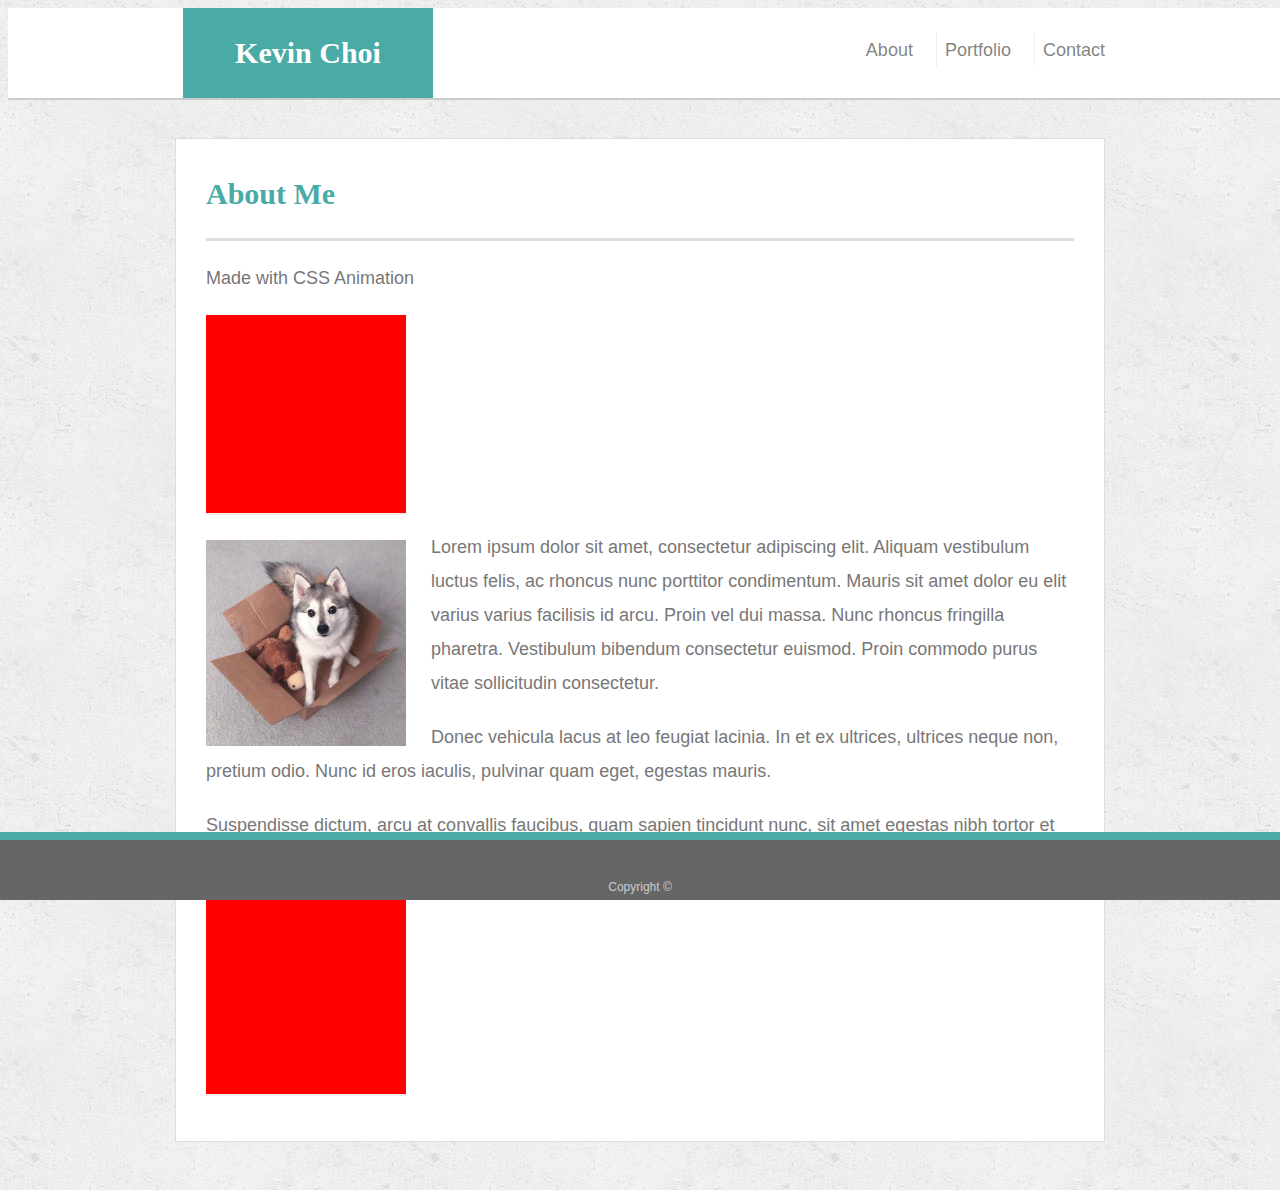
<file: index.html>
<!DOCTYPE html>
<html lang="en-us">

<head>
	<meta charset="UTF-8">
	<title>About | Kevin Choi</title>
	<link rel="stylesheet" href="https://stackpath.bootstrapcdn.com/bootstrap/4.3.1/css/bootstrap.min.css" integrity="sha384-ggOyR0iXCbMQv3Xipma34MD+dH/1fQ784/j6cY/iJTQUOhcWr7x9JvoRxT2MZw1T" crossorigin="anonymous">
	<link rel="stylesheet" type="text/css" href="assets/css/style.css">
</head>

<body>

	<!-- Starting the header -->
	<header id="masthead">
		<div class="container">
			<!-- This is the Navbar -->
	
			<!-- This is the new Navbar -->
			<!-- Green box -->
			<a id="logo" href="index.html">Kevin Choi</a>
	
			<!-- This is the actual nav (about, portfolio, contact) -->
			<nav class="navbar-expand-lg navbar-light bg-white">
				<button class="navbar-toggler" type="button" data-toggle="collapse" data-target="#navbarNavAltMarkup"
					aria-controls="navbarNavAltMarkup" aria-expanded="false" aria-label="Toggle navigation">
					<span class="navbar-toggler-icon"></span>
				</button>
				<div class="collapse navbar-collapse" id="navbarNavAltMarkup">
					<div class="navbar-nav">
						<a class="nav-item nav-link" href="index.html">About</a>
						<a class="nav-item nav-link" href="portfolio.html">Portfolio</a>
						<a class="nav-item nav-link" href="contact.html">Contact</a>
					</div>
				</div>
			</nav>
		</div>
	
		<!-- Old Navbar below -->
		<!-- 		<div class="container">
				<a href="index.html" id="logo">Kevin Choi</a>
				<nav>
					<a href="index.html">About</a>
					<a href="portfolio.html">Portfolio</a>
					<a href="contact.html">Contact</a>
				</nav>
			</div> -->
		<!-- Ending the header -->
	</header>

	<!-- Starting the about me page -->
	<!-- This is the Bootstrap code -->
	<div class="container" id="main-container">
		<div class="row">
			<div class="col">
				<section class="main-section">
					<h1>About Me</h1>
					<p>Made with CSS Animation</p>
					<h2></h2>
					<img src="assets/images/polo.jpg" class="auth-image" alt="POLO My Dog">
	
					<p>Lorem ipsum dolor sit amet, consectetur adipiscing elit. Aliquam vestibulum luctus felis, ac rhoncus
						nunc porttitor condimentum. Mauris sit amet dolor eu elit varius varius facilisis id arcu. Proin vel
						dui massa. Nunc rhoncus fringilla pharetra. Vestibulum bibendum consectetur euismod. Proin commodo
						purus vitae sollicitudin consectetur.</p>
	
					<p>Donec vehicula lacus at leo feugiat lacinia. In et ex ultrices, ultrices neque non, pretium odio.
						Nunc id eros iaculis, pulvinar quam eget, egestas mauris.</p>
	
					<p>Suspendisse dictum, arcu at convallis faucibus, quam sapien tincidunt nunc, sit amet egestas nibh
						tortor et mi. Orci varius natoque penatibus et magnis dis parturient montes, nascetur ridiculus mus.
					</p>

					<h2></h2>
				</section>
			</div>
		</div>
	</div>
	
	<!-- This is the old source code -->
	<!-- 	<div id="main-container" class="container">
			<section class="main-section">
				<h1>About Me</h1>
	
				<img src="assets/images/cat.jpg" class="auth-image" alt="Your Name">
	
				<p>Lorem ipsum dolor sit amet, consectetur adipiscing elit. Aliquam vestibulum luctus felis, ac rhoncus nunc porttitor condimentum. Mauris sit amet dolor eu elit varius varius facilisis id arcu. Proin vel dui massa. Nunc rhoncus fringilla pharetra. Vestibulum bibendum consectetur euismod. Proin commodo purus vitae sollicitudin consectetur.</p>
	
				<p>Donec vehicula lacus at leo feugiat lacinia. In et ex ultrices, ultrices neque non, pretium odio. Nunc id eros iaculis, pulvinar quam eget, egestas mauris.</p>
	
				<p>Suspendisse dictum, arcu at convallis faucibus, quam sapien tincidunt nunc, sit amet egestas nibh tortor et mi. Orci varius natoque penatibus et magnis dis parturient montes, nascetur ridiculus mus.</p>
			</section>
		</div> -->

	<!-- Starting the footer -->
	<!-- Starting the bootstrap footer -->
	<div class="footer sticky-bottom fixed-bottom">
		<blockquote class="blockquote m-0">
			<footer class="footer">Copyright &copy;</footer>
		</blockquote>
	</div>

	<!-- <footer class="navbar fixed-bottom navbar-dark bg-dark" style="width: auto;">
		<div class="row">
			<div class="col-3">
				<div class="border bg-light">""</div>
			</div>
			<div class="col-6">
				<div class="border bg-dark"><a class="navbar-brand text-center" href="#">Copyright &copy;</a></div>
			</div>
			<div class="col-3">
				<div class="border bg-light">""</div>
			</div>
		</div>
	</footer> -->
	
	<!-- This is the old footer -->
	<!-- 	<footer>
				<div class="container">
				Copyright &copy; 
				</div>
			</footer> -->
	
	<!-- This is the Bootstrap Javascript source -->
	<script src="https://code.jquery.com/jquery-3.3.1.slim.min.js"
		integrity="sha384-q8i/X+965DzO0rT7abK41JStQIAqVgRVzpbzo5smXKp4YfRvH+8abtTE1Pi6jizo"
		crossorigin="anonymous"></script>
	<script src="https://cdnjs.cloudflare.com/ajax/libs/popper.js/1.14.7/umd/popper.min.js"
		integrity="sha384-UO2eT0CpHqdSJQ6hJty5KVphtPhzWj9WO1clHTMGa3JDZwrnQq4sF86dIHNDz0W1"
		crossorigin="anonymous"></script>
	<script src="https://stackpath.bootstrapcdn.com/bootstrap/4.3.1/js/bootstrap.min.js"
		integrity="sha384-JjSmVgyd0p3pXB1rRibZUAYoIIy6OrQ6VrjIEaFf/nJGzIxFDsf4x0xIM+B07jRM"
		crossorigin="anonymous"></script>
</body>

</html>
</file>
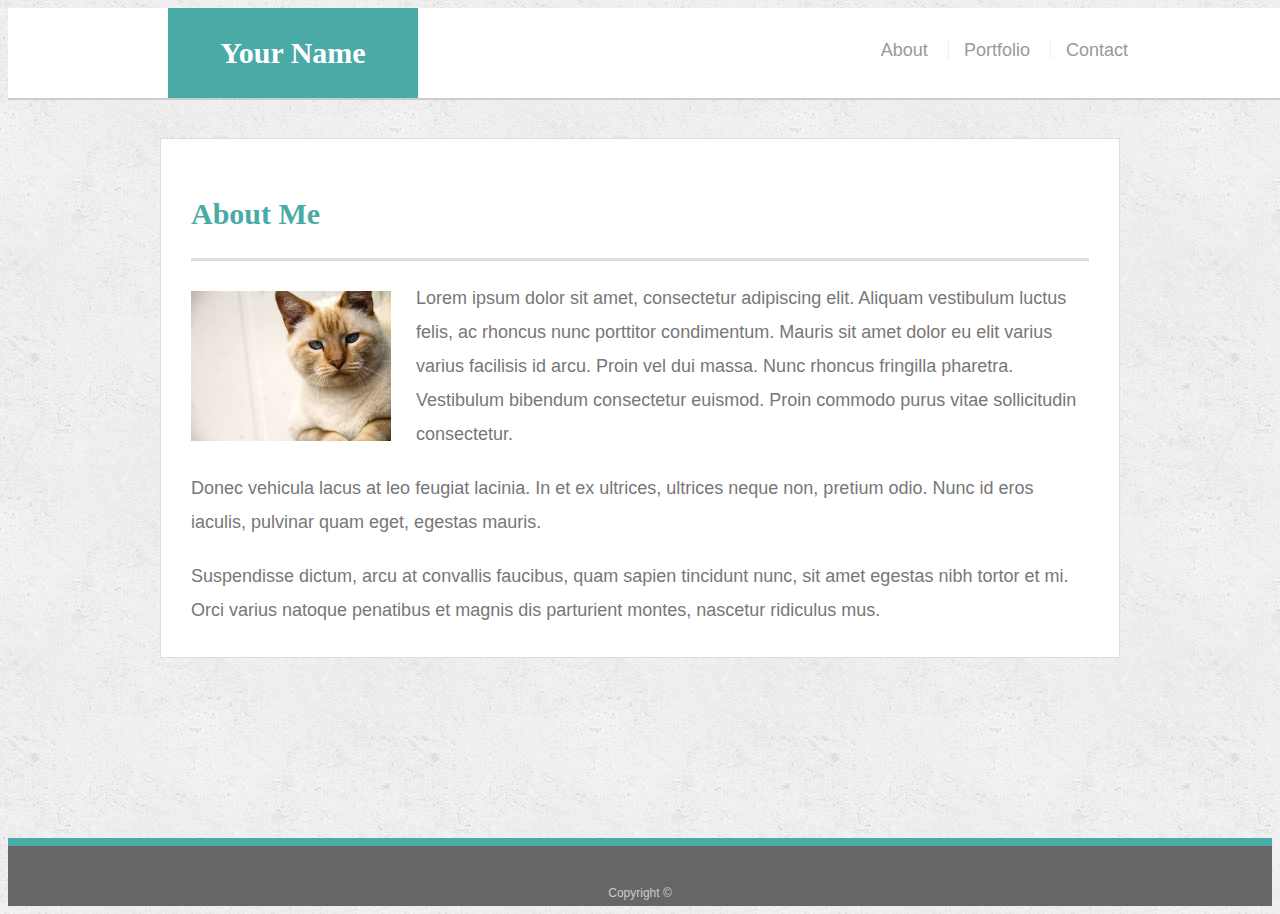
<file: starter/index.html>
<!doctype html>
<html lang="en-us">

<head>
  <meta charset="UTF-8">
  <title>About | Your Name</title>
  <link rel="stylesheet" type="text/css" href="assets/css/style.css">
</head>

<body>

  <header id="masthead">
    <div class="container">
      <a href="index.html" id="logo">Your Name</a>
      <nav>
        <a href="index.html">About</a>
        <a href="portfolio.html">Portfolio</a>
        <a href="contact.html">Contact</a>
      </nav>
    </div>
  </header>

  <div id="main-container" class="container">
    <section class="main-section">
      <h1>About Me</h1>

      <img src="assets/images/cat.jpg" class="auth-image" alt="Your Name">

      <p>Lorem ipsum dolor sit amet, consectetur adipiscing elit. Aliquam vestibulum luctus felis, ac rhoncus nunc porttitor condimentum. Mauris sit amet dolor eu elit varius varius facilisis id arcu. Proin vel dui massa. Nunc rhoncus fringilla pharetra. Vestibulum bibendum consectetur euismod. Proin commodo purus vitae sollicitudin consectetur.</p>

      <p>Donec vehicula lacus at leo feugiat lacinia. In et ex ultrices, ultrices neque non, pretium odio. Nunc id eros iaculis, pulvinar quam eget, egestas mauris.</p>

      <p>Suspendisse dictum, arcu at convallis faucibus, quam sapien tincidunt nunc, sit amet egestas nibh tortor et mi. Orci varius natoque penatibus et magnis dis parturient montes, nascetur ridiculus mus.</p>

    </section>

  </div>

  <footer>
    <div class="container">
      Copyright &copy; 
    </div>
  </footer>
</body>

</html>
</file>
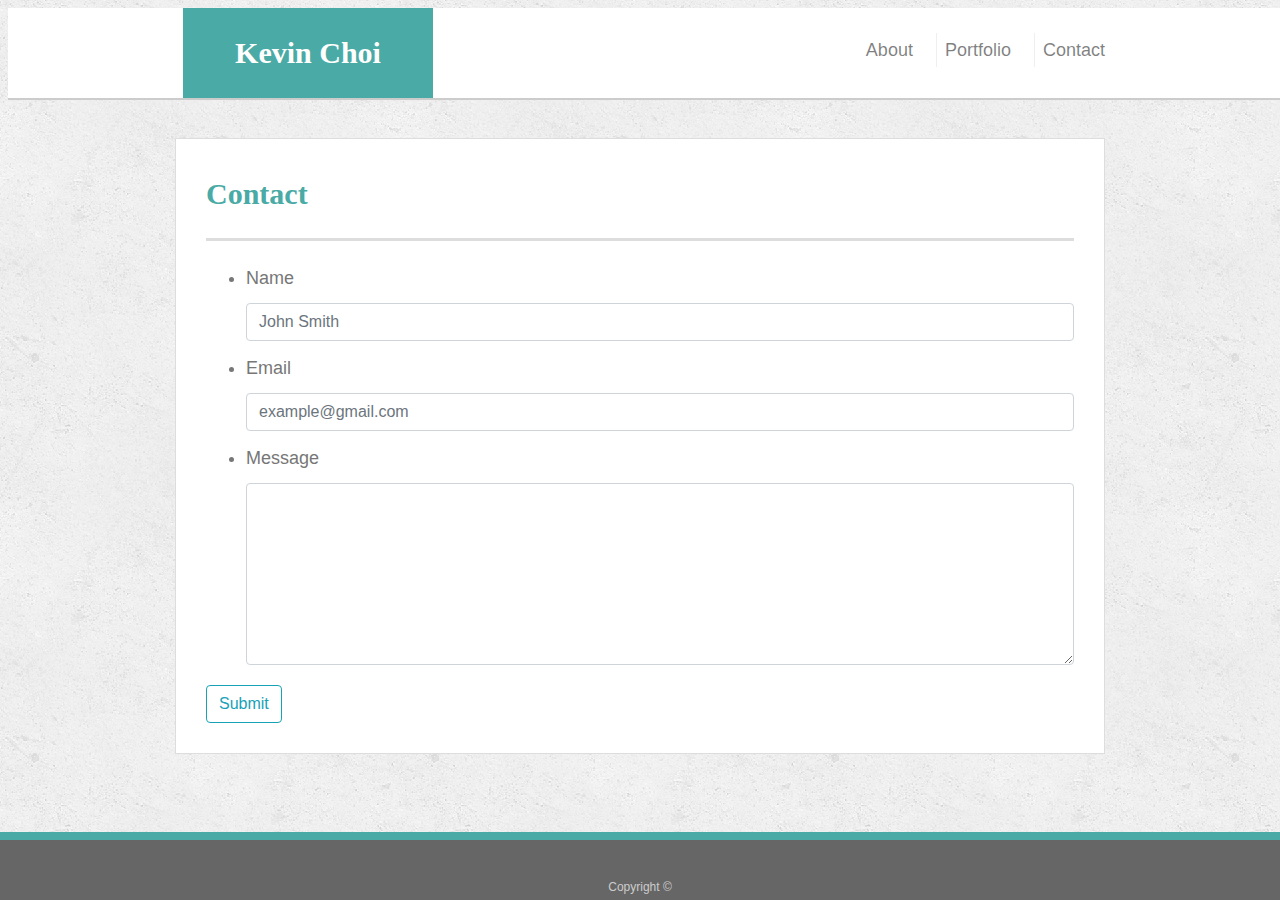
<file: contact.html>
<!DOCTYPE html>
<html lang="en-us">

<head>
    <meta charset="UTF-8">
    <title>Contact | Kevin Choi</title>
    <link rel="stylesheet" href="https://stackpath.bootstrapcdn.com/bootstrap/4.3.1/css/bootstrap.min.css" integrity="sha384-ggOyR0iXCbMQv3Xipma34MD+dH/1fQ784/j6cY/iJTQUOhcWr7x9JvoRxT2MZw1T" crossorigin="anonymous">
    <link rel="stylesheet" type="text/css" href="assets/css/style.css">
</head>

<body>

    <!-- Starting the header -->
    <header id="masthead">
        <div class="container">
            <!-- This is the Navbar -->
    
            <!-- This is the new Navbar -->
            <!-- Green box -->
            <a id="logo" href="index.html">Kevin Choi</a>
    
            <!-- This is the actual nav (about, portfolio, contact) -->
            <nav class="navbar-expand-lg navbar-light bg-white">
                <button class="navbar-toggler" type="button" data-toggle="collapse" data-target="#navbarNavAltMarkup"
                    aria-controls="navbarNavAltMarkup" aria-expanded="false" aria-label="Toggle navigation">
                    <span class="navbar-toggler-icon"></span>
                </button>
                <div class="collapse navbar-collapse" id="navbarNavAltMarkup">
                    <div class="navbar-nav">
                        <a class="nav-item nav-link" href="index.html">About</a>
                        <a class="nav-item nav-link" href="portfolio.html">Portfolio</a>
                        <a class="nav-item nav-link" href="contact.html">Contact</a>
                    </div>
                </div>
            </nav>
        </div>
    
        <!-- Old Navbar below -->
        <!-- 		<div class="container">
    				<a href="index.html" id="logo">Kevin Choi</a>
    				<nav>
    					<a href="index.html">About</a>
    					<a href="portfolio.html">Portfolio</a>
    					<a href="contact.html">Contact</a>
    				</nav>
    			</div> -->
        <!-- Ending the header -->
    </header>

    <div id="main-container" class="container">
        <section class="main-section">
            <h1>Contact</h1>
            <form id="contact-form">
                <ul>
                    <li class="form-group">
                        <label for="exampleFormControlInput1">Name</label>
                        <input type="text" class="form-control" id="exampleFormControlInput1" placeholder="John Smith" required="required">
                    </li>
                    <li class="form-group">
                        <label for="exampleFormControlInput1">Email</label>
                        <input type="email" class="form-control" id="exampleFormControlInput1" placeholder="example@gmail.com" required="required">
                    </li>
                    <li class="form-group">
                        <label for="exampleFormControlTextarea1">Message</label>
                        <textarea class="form-control" id="exampleFormControlTextarea1" rows="7" required="required"></textarea>
                    </li>
                </ul>
                <button type="button" class="btn btn-outline-info">Submit</button>
            </form>
        </section>
    </div>

    <!-- <div id="main-container" class="container">
        <section class="main-section">
            <h1>Contact</h1>
            <form id="contact-form">
                <ul>
                    <li>
                        <label for="name">Name</label>
                        <input type="text" id="name" name="name" placeholder="John Smith" required="required">
                    </li>
                    <li>
                        <label for="email">Email</label>
                        <input type="email" id="email" name="email" placeholder="example@gmail.com" required="required">
                    </li>
                    <li>
                        <label for="message">Message</label>
                        <textarea id="message" name="message" required="required"></textarea>
                    </li>
                </ul>
                <input type="submit">
            </form>
        </section>
    </div> -->

    <!-- Starting the footer -->
    <!-- Starting the bootstrap footer -->
    <div class="footer fixed-bottom">
        <blockquote class="blockquote m-0">
            <footer class="footer">Copyright &copy;</footer>
        </blockquote>
    </div>
    
    <!-- This is the old footer -->
    <!-- 	<footer>
        			<div class="container">
        			Copyright &copy; 
        			</div>
        		</footer> -->
    
    <!-- This is the Bootstrap Javascript source -->
    <script src="https://code.jquery.com/jquery-3.3.1.slim.min.js"
        integrity="sha384-q8i/X+965DzO0rT7abK41JStQIAqVgRVzpbzo5smXKp4YfRvH+8abtTE1Pi6jizo"
        crossorigin="anonymous"></script>
    <script src="https://cdnjs.cloudflare.com/ajax/libs/popper.js/1.14.7/umd/popper.min.js"
        integrity="sha384-UO2eT0CpHqdSJQ6hJty5KVphtPhzWj9WO1clHTMGa3JDZwrnQq4sF86dIHNDz0W1"
        crossorigin="anonymous"></script>
    <script src="https://stackpath.bootstrapcdn.com/bootstrap/4.3.1/js/bootstrap.min.js"
        integrity="sha384-JjSmVgyd0p3pXB1rRibZUAYoIIy6OrQ6VrjIEaFf/nJGzIxFDsf4x0xIM+B07jRM"
        crossorigin="anonymous"></script>
</body>

</html>
</file>
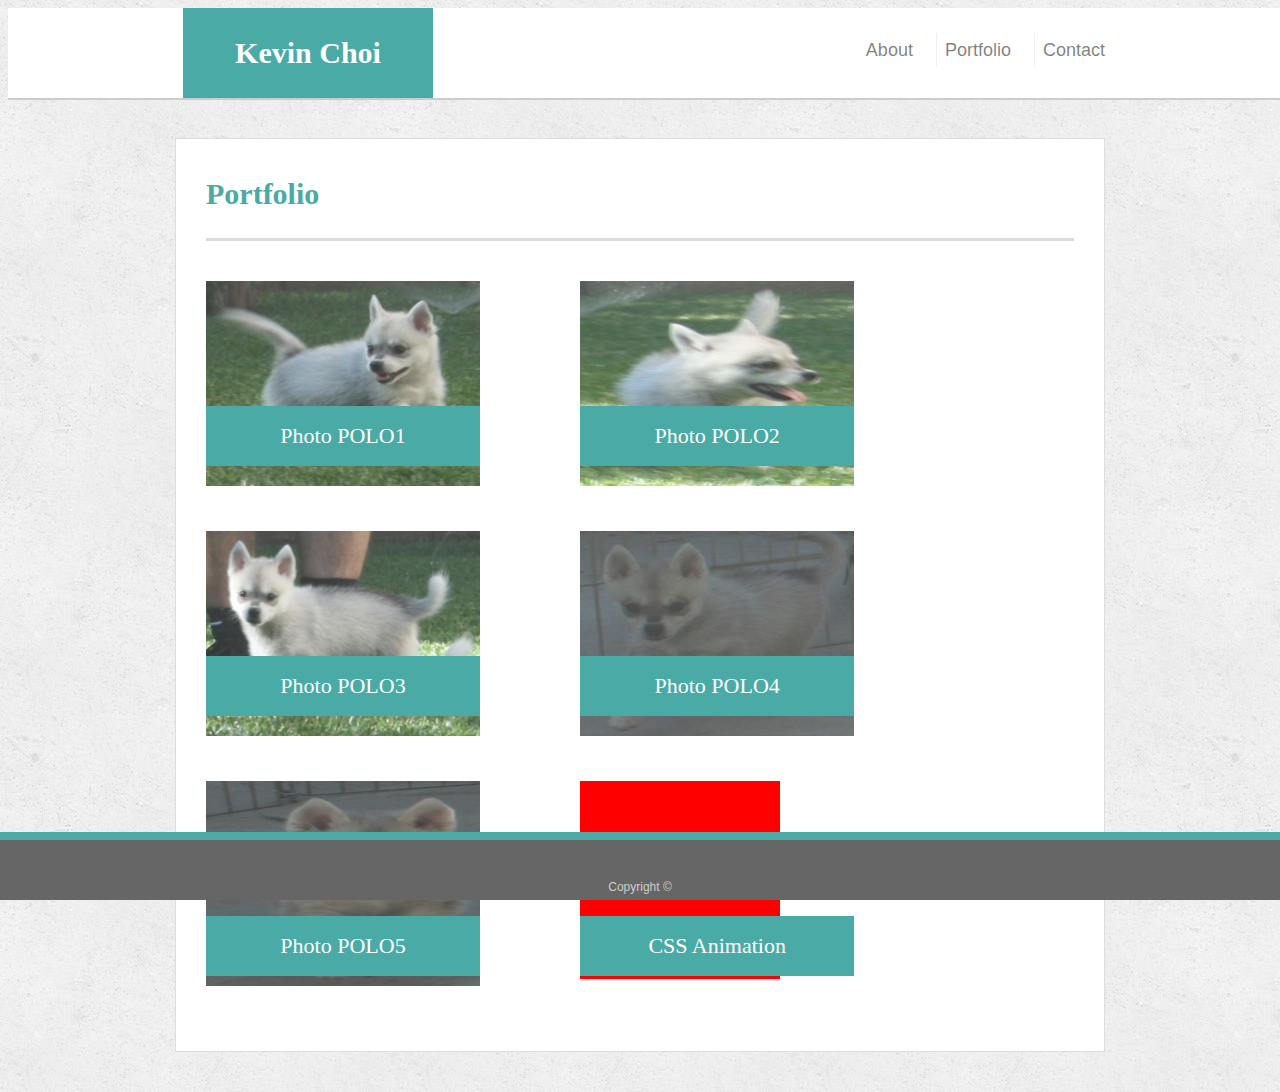
<file: portfolio.html>
<!DOCTYPE html>
<html lang="en-us">

<head>
    <meta charset="UTF-8">
    <title>Portfolio | Kevin Choi</title>
    <link rel="stylesheet" href="https://stackpath.bootstrapcdn.com/bootstrap/4.3.1/css/bootstrap.min.css" integrity="sha384-ggOyR0iXCbMQv3Xipma34MD+dH/1fQ784/j6cY/iJTQUOhcWr7x9JvoRxT2MZw1T" crossorigin="anonymous">
    <link rel="stylesheet" type="text/css" href="assets/css/style.css">
</head>

<body>

    <!-- Starting the header -->
    <header id="masthead">
        <div class="container">
            <!-- This is the Navbar -->
    
            <!-- This is the new Navbar -->
            <!-- Green box -->
            <a id="logo" href="index.html">Kevin Choi</a>
    
            <!-- This is the actual nav (about, portfolio, contact) -->
            <nav class="navbar-expand-lg navbar-light bg-white">
                <button class="navbar-toggler" type="button" data-toggle="collapse" data-target="#navbarNavAltMarkup"
                    aria-controls="navbarNavAltMarkup" aria-expanded="false" aria-label="Toggle navigation">
                    <span class="navbar-toggler-icon"></span>
                </button>
                <div class="collapse navbar-collapse" id="navbarNavAltMarkup">
                    <div class="navbar-nav">
                        <a class="nav-item nav-link" href="index.html">About</a>
                        <a class="nav-item nav-link" href="portfolio.html">Portfolio</a>
                        <a class="nav-item nav-link" href="contact.html">Contact</a>
                    </div>
                </div>
            </nav>
        </div>
    
        <!-- Old Navbar below -->
        <!-- 		<div class="container">
                    <a href="index.html" id="logo">Kevin Choi</a>
                    <nav>
                        <a href="index.html">About</a>
                        <a href="portfolio.html">Portfolio</a>
                        <a href="contact.html">Contact</a>
                    </nav>
                </div> -->
        <!-- Ending the header -->
    </header>

    <!-- starting grid -->
    <div class="container" id="main-container">
        <section class="main-section">
            <h1>Portfolio</h1>
            <div class="row">
                <div class="col-md-5 work">
                    <img src="assets/images/1.png" alt="POLO1" style="width:274px;height:205px;center;">

                    <h3>Photo POLO1</h3>
                </div>
                <div class="col-md-5 work">
                    <img src="assets/images/2.png" alt="POLO2" style="width:274px;height:205px;center;">

                    <h3>Photo POLO2</h3>
                </div>
            </div>
            <div class="row">
                <div class="col-md-5 work">
                    <img src="assets/images/3.png" alt="POLO3" style="width:274px;height:205px;center;">
            
                    <h3>Photo POLO3</h3>
                </div>
                <div class="col-md-5 work">
                    <img src="assets/images/4.png" alt="POLO4" style="width:274px;height:205px;center;">
            
                    <h3>Photo POLO4</h3>
                </div>
            </div>
            <div class="row">
                <div class="col-md-5 work">
                    <img src="assets/images/5.png" alt="POLO5" style="width:274px;height:205px;center;">
            
                    <h3>Photo POLO5</h3>
                </div>
                <div class="col-md-5 work">
                    <h2></h2>
            
                    <h3>CSS Animation</h3>
                </div>
            </div>
        </section>
    </div>

    <!-- <div id="main-container" class="container">
        <section class="main-section">
            <h1>Portfolio</h1>

            <div class="work">
                <img src="assets/images/technics-q-c-640-480-1.jpg" alt="Word Guess">

                <h3>Word Guess</h3>
            </div>
            <div class="work">
                <img src="assets/images/technics-q-c-640-480-2.jpg" alt="RPG Game">

                <h3>RPG Game</h3>
            </div>
            <div class="work">
                <img src="assets/images/technics-q-c-640-480-5.jpg" alt="Trivia Game">

                <h3>Trivia Game</h3>
            </div>
            <div class="work">
                <img src="assets/images/technics-q-c-640-480-7.jpg" alt="Rutgers Info Widget">

                <h3>Rutgers Info Widget</h3>
            </div>
            <div class="work">
                <img src="assets/images/technics-q-c-640-480-9.jpg" alt="Rock Paper Scissors">

                <h3>Rock Paper Scissors</h3>
            </div>
        </section>
    </div> -->

    

    <!-- Starting the footer -->
    <!-- Starting the bootstrap footer -->
    <div class="footer fixed-bottom">
        <blockquote class="blockquote m-0">
            <footer class="footer">Copyright &copy;</footer>
        </blockquote>
    </div>
    
    <!-- This is the old footer -->
    <!-- 	<footer>
    			<div class="container">
    			Copyright &copy; 
    			</div>
    		</footer> -->

	<!-- This is the Bootstrap Javascript source -->
    <script src="https://code.jquery.com/jquery-3.3.1.slim.min.js" integrity="sha384-q8i/X+965DzO0rT7abK41JStQIAqVgRVzpbzo5smXKp4YfRvH+8abtTE1Pi6jizo" crossorigin="anonymous"></script>
	<script src="https://cdnjs.cloudflare.com/ajax/libs/popper.js/1.14.7/umd/popper.min.js" integrity="sha384-UO2eT0CpHqdSJQ6hJty5KVphtPhzWj9WO1clHTMGa3JDZwrnQq4sF86dIHNDz0W1" crossorigin="anonymous"></script>
	<script src="https://stackpath.bootstrapcdn.com/bootstrap/4.3.1/js/bootstrap.min.js" integrity="sha384-JjSmVgyd0p3pXB1rRibZUAYoIIy6OrQ6VrjIEaFf/nJGzIxFDsf4x0xIM+B07jRM" crossorigin="anonymous"></script>
</body>

</html>
</file>
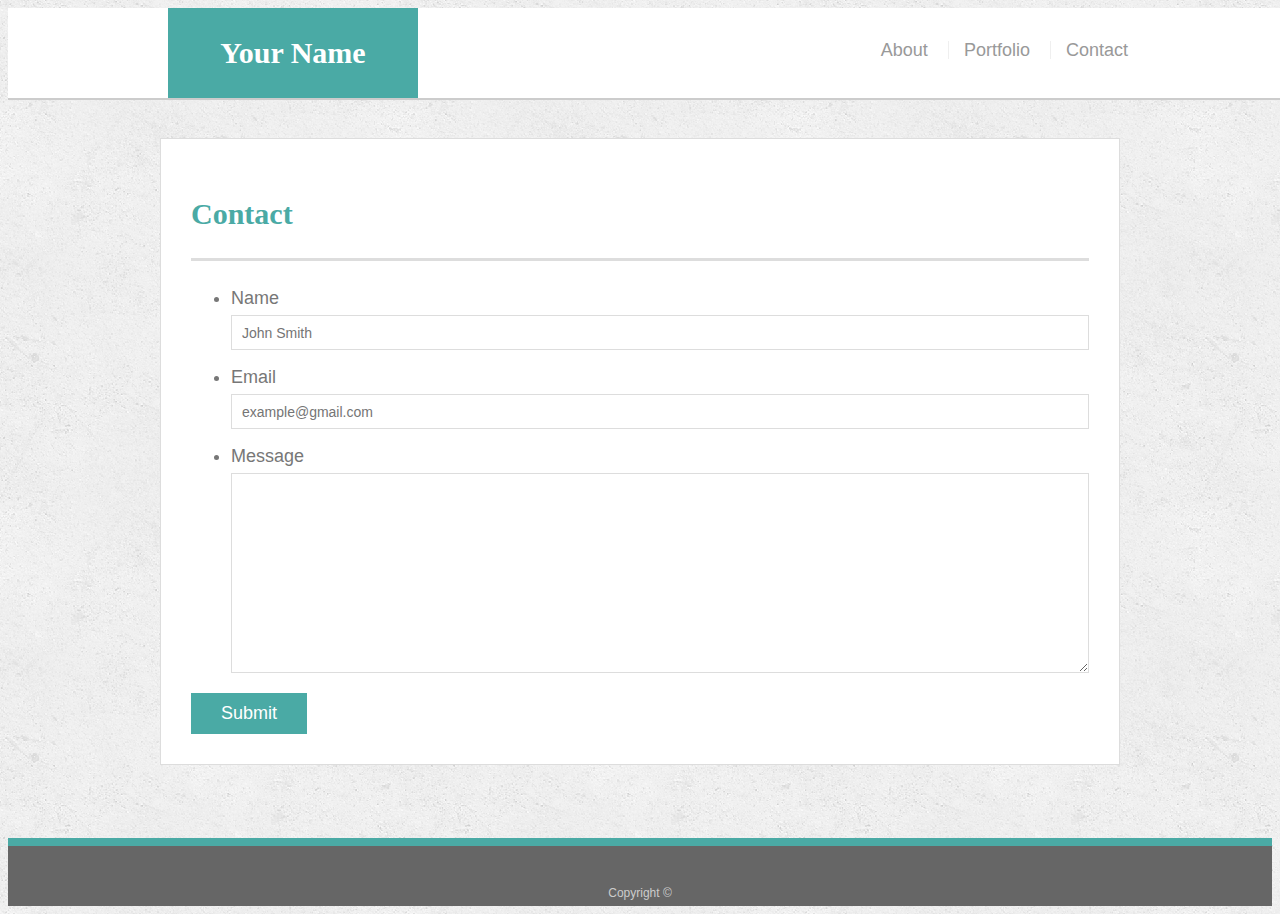
<file: starter/contact.html>
<!doctype html>
<html lang="en-us">

<head>
  <meta charset="UTF-8">
  <title>Contact | Your Name</title>
  <link rel="stylesheet" type="text/css" href="assets/css/style.css">
</head>

<body>

  <header id="masthead">
    <div class="container">
      <a href="index.html" id="logo">Your Name</a>
      <nav>
        <a href="index.html">About</a>
        <a href="portfolio.html">Portfolio</a>
        <a href="contact.html">Contact</a>
      </nav>
    </div>
  </header>

  <div id="main-container" class="container">
    <section class="main-section">
      <h1>Contact</h1>

      <form id="contact-form">
        <ul>
          <li>
            <label for="name">Name</label>
            <input type="text" id="name" name="name" placeholder="John Smith" required="required">
          </li>
          <li>
            <label for="email">Email</label>
            <input type="email" id="email" name="email" placeholder="example@gmail.com" required="required">
          </li>
          <li>
            <label for="message">Message</label>
            <textarea id="message" name="message" required="required"></textarea>
          </li>
        </ul>
        <input type="submit">
      </form>

    </section>

  </div>

  <footer>
    <div class="container">
      Copyright &copy; 
    </div>
  </footer>
</body>

</html>
</file>
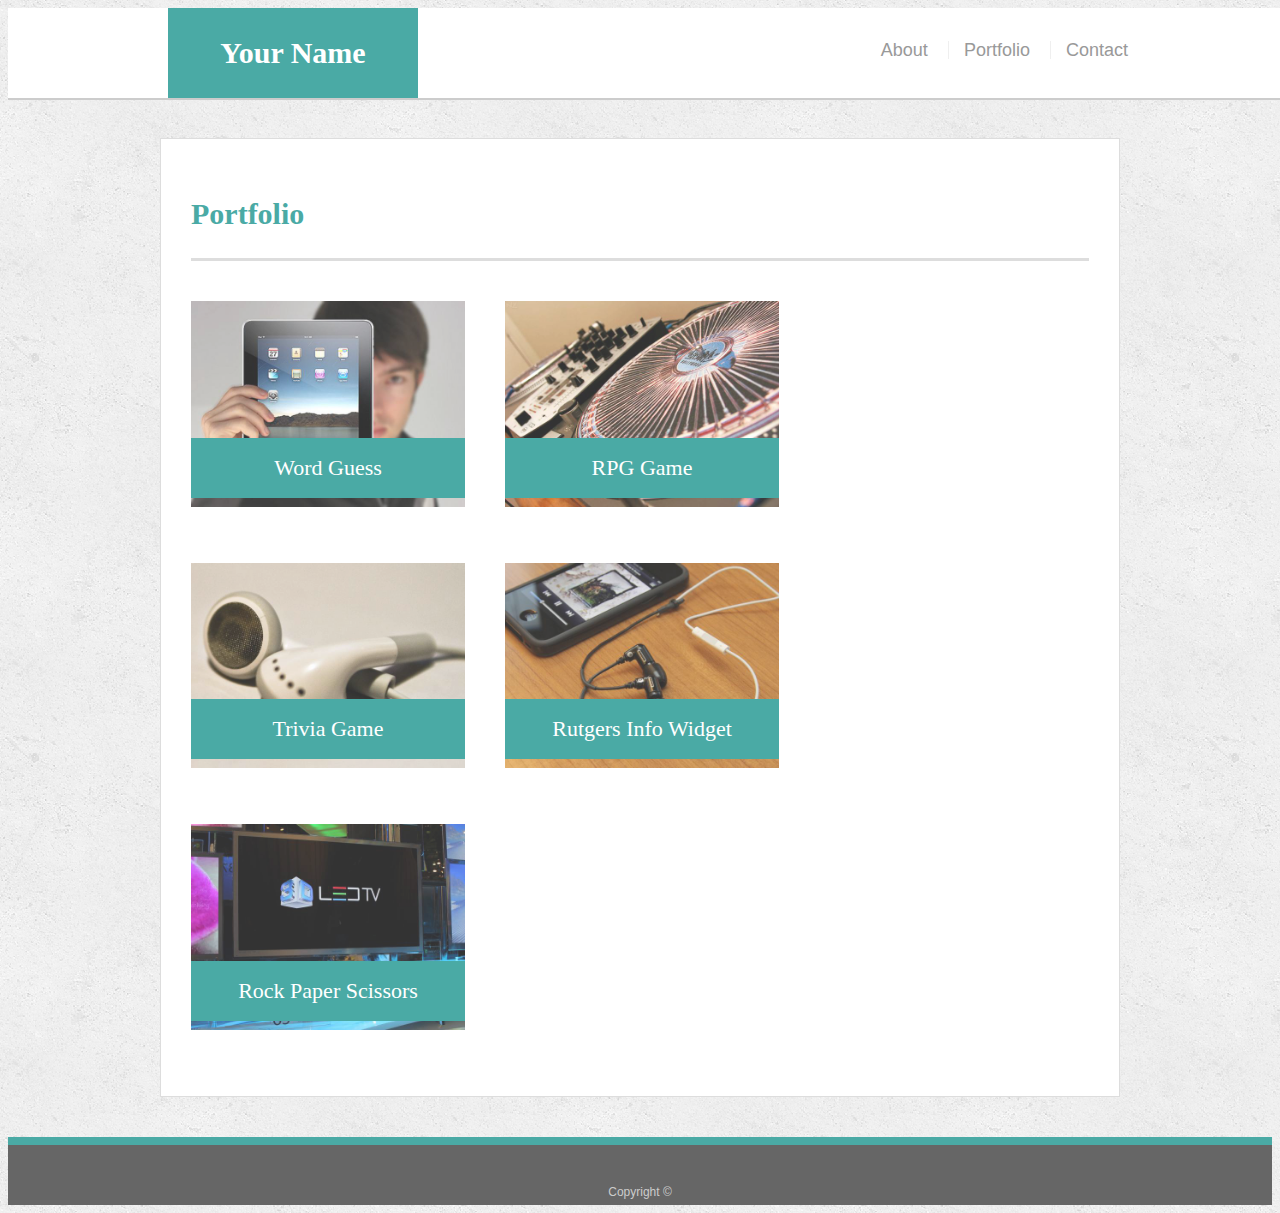
<file: starter/portfolio.html>
<!doctype html>
<html lang="en-us">

<head>
  <meta charset="UTF-8">
  <title>Portfolio | Your Name</title>
  <link rel="stylesheet" type="text/css" href="assets/css/style.css">
</head>

<body>

  <header id="masthead">
    <div class="container">
      <a href="index.html" id="logo">Your Name</a>
      <nav>
        <a href="index.html">About</a>
        <a href="portfolio.html">Portfolio</a>
        <a href="contact.html">Contact</a>
      </nav>
    </div>
  </header>

  <div id="main-container" class="container">
    <section class="main-section">
      <h1>Portfolio</h1>

      <div class="work">
        <img src="assets/images/technics-q-c-640-480-1.jpg" alt="Word Guess">

        <h3>Word Guess</h3>
      </div>
      <div class="work">
        <img src="assets/images/technics-q-c-640-480-2.jpg" alt="RPG Game">

        <h3>RPG Game</h3>
      </div>
      <div class="work">
        <img src="assets/images/technics-q-c-640-480-5.jpg" alt="Trivia Game">

        <h3>Trivia Game</h3>
      </div>
      <div class="work">
        <img src="assets/images/technics-q-c-640-480-7.jpg" alt="Rutgers Info Widget">

        <h3>Rutgers Info Widget</h3>
      </div>
      <div class="work">
        <img src="assets/images/technics-q-c-640-480-9.jpg" alt="Rock Paper Scissors">

        <h3>Rock Paper Scissors</h3>
      </div>

    </section>

  </div>

  <footer>
    <div class="container">
      Copyright &copy;
    </div>
  </footer>
</body>

</html>
</file>
<file: assets/css/style.css>
body {
  font-family: Arial, "Helvetica Neue", Helvetica, sans-serif;
  font-size: 18px;
  line-height: 34px;
  color: #777777;
  background: url("../images/concrete_seamless.png");
  margin: 8px;
}

* {
  box-sizing: border-box;
}

/* general */

.container {
  width: 100%;
  max-width: 960px;
  margin: 0 auto;
  clear: both;
}

h1,
h2,
h3,
p {
  margin-bottom: 20px;
}

p:last-child {
  margin-bottom: 0;
}

h1,
h2,
h3 {
  font-family: Georgia, Times, "Times New Roman", serif;
  font-weight: 700;
  color: #4aaaa5;
}

h1 {
  padding-bottom: 20px;
  font-size: 30px;
  line-height: 49px;
  border-bottom: 3px solid #dddddd;
}

h2,
h3 {
  font-size: 22px;
}

/* header */

#masthead {
  position: fixed;
  z-index: 99;
  width: 100%;
  margin: 0 0 30px;
  overflow: auto;
  color: #ffffff;
  background: #ffffff;
  border-bottom: 2px solid #cccccc;
}

#logo {
  float: left;
  width: 250px;
  height: 90px;
  font-family: Georgia, Times, "Times New Roman", serif;
  font-size: 30px;
  font-weight: 700;
  line-height: 90px;
  color: #ffffff;
  text-align: center;
  text-decoration: none;
  background: #4aaaa5;
}

nav {
  float: right;
  margin-top: 25px;
}

nav a {
  display: inline-block;
  padding-left: 15px;
  margin-left: 15px;
  line-height: 18px;
  color: #999;
  text-decoration: none;
  border-left: 1px solid #efefef;
}

nav a:first-child {
  border-left: 0 none;
}

/* footer */

footer {
  padding: 30px 0;
  clear: both;
  font-size: 12px;
  color: #ffffff;
  color: #cccccc;
  text-align: center;
  background: #666666;
  border-top: 8px solid #4aaaa5;
  height: 50px;
}

h3, h2 {
  padding-bottom: 20px;
  margin-bottom: 15px;
  line-height: 22px;
  border-bottom: 2px solid #eeeeee;
}

/* main */

#main-container {
  padding-top: 130px;
  min-height: calc(100vh - 70px);
}

.main-section {
  float: left;
  width: 100%;
  max-width: 960px;
  padding: 30px;
  margin: 0 0 40px;
  background: #ffffff;
  border: 1px solid #dddddd;
}

/* portfolio page */

.work {
  position: relative;
  float: left;
  width: 274px;
  margin: 20px 0 25px;
  overflow: hidden;
}

.work:nth-child(even) {
  margin-right: 40px;
}

.work img {
  width: 100%;
  border: 0 none;
  opacity: 0.8;
}

.work h3 {
  position: absolute;
  bottom: 20px;
  width: 274px;
  padding: 15px;
  margin-bottom: 0;
  font-weight: 300;
  line-height: 30px;
  color: #ffffff;
  text-align: center;
  background: #4aaaa5;
  border-bottom: 0;
}

.auth-image {
  float: left;
  width: 200px;
  height: auto;
  margin-top: 10px;
  margin-right: 25px;
}

/* contact page */

#contact-form ul {
  margin-bottom: 20px;
}

#contact-form li {
  margin-bottom: 10px;
}

label,
button[type=text],
button[type=email],
textarea {
  display: block;
  width: 100%;
}

button[type=text],
button[type=email],
textarea {
  height: 35px;
  padding: 0 10px;
  font-size: 14px;
  border: 1px solid #dddddd;
}

textarea {
  height: 200px;
}

button[type=submit] {
  padding: 10px 30px;
  font-size: 18px;
  color: #ffffff;
  cursor: pointer;
  background: #4aaaa5;
  border: 0 none;
}

h2 {
  width: 200px;
  height: 200px;
  background-color: red;
  font-weight: bold;
  position: relative;
  -webkit-animation: mymove 5s infinite; 
  animation: mymove 5s infinite;
}

h2 {-webkit-animation-timing-function: linear;}

@-webkit-keyframes mymove {
  from {left: 0px;}
  to {left: 300px;}
}

@keyframes mymove {
  from {left: 0px;}
  to {left: 300px;}
}
</file>
<file: starter/assets/css/style.css>
body {
  font-family: Arial, "Helvetica Neue", Helvetica, sans-serif;
  font-size: 18px;
  line-height: 34px;
  color: #777777;
  background: url("../images/concrete_seamless.png");
}

* {
  box-sizing: border-box;
}

/* general */

.container {
  width: 100%;
  max-width: 960px;
  margin: 0 auto;
  clear: both;
}

h1,
h2,
h3,
p {
  margin-bottom: 20px;
}

p:last-child {
  margin-bottom: 0;
}

h1,
h2,
h3 {
  font-family: Georgia, Times, "Times New Roman", serif;
  font-weight: 700;
  color: #4aaaa5;
}

h1 {
  padding-bottom: 20px;
  font-size: 30px;
  line-height: 49px;
  border-bottom: 3px solid #dddddd;
}

h2,
h3 {
  font-size: 22px;
}

/* header */

#masthead {
  position: fixed;
  z-index: 99;
  width: 100%;
  margin: 0 0 30px;
  overflow: auto;
  color: #ffffff;
  background: #ffffff;
  border-bottom: 2px solid #cccccc;
}

#logo {
  float: left;
  width: 250px;
  height: 90px;
  font-family: Georgia, Times, "Times New Roman", serif;
  font-size: 30px;
  font-weight: 700;
  line-height: 90px;
  color: #ffffff;
  text-align: center;
  text-decoration: none;
  background: #4aaaa5;
}

nav {
  float: right;
  margin-top: 25px;
}

nav a {
  display: inline-block;
  padding-left: 15px;
  margin-left: 15px;
  line-height: 18px;
  color: #999;
  text-decoration: none;
  border-left: 1px solid #efefef;
}

nav a:first-child {
  border-left: 0 none;
}

/* footer */

footer {
  padding: 30px 0;
  clear: both;
  font-size: 12px;
  color: #ffffff;
  color: #cccccc;
  text-align: center;
  background: #666666;
  border-top: 8px solid #4aaaa5;
  height: 50px;
}

h3, h2 {
  padding-bottom: 20px;
  margin-bottom: 15px;
  line-height: 22px;
  border-bottom: 2px solid #eeeeee;
}

/* main */

#main-container {
  padding-top: 130px;
  min-height: calc(100vh - 70px);
}

.main-section {
  float: left;
  width: 100%;
  max-width: 960px;
  padding: 30px;
  margin: 0 0 40px;
  background: #ffffff;
  border: 1px solid #dddddd;
}

/* portfolio page */

.work {
  position: relative;
  float: left;
  width: 274px;
  margin: 20px 0 25px;
  overflow: auto;
}

.work:nth-child(even) {
  margin-right: 40px;
}

.work img {
  width: 100%;
  border: 0 none;
  opacity: 0.8;
}

.work h3 {
  position: absolute;
  bottom: 20px;
  width: 100%;
  padding: 15px;
  margin-bottom: 0;
  font-weight: 300;
  line-height: 30px;
  color: #ffffff;
  text-align: center;
  background: #4aaaa5;
  border-bottom: 0;
}

.auth-image {
  float: left;
  width: 200px;
  height: auto;
  margin-top: 10px;
  margin-right: 25px;
}

/* contact page */

#contact-form ul {
  margin-bottom: 20px;
}

#contact-form li {
  margin-bottom: 10px;
}

label,
input[type=text],
input[type=email],
textarea {
  display: block;
  width: 100%;
}

input[type=text],
input[type=email],
textarea {
  height: 35px;
  padding: 0 10px;
  font-size: 14px;
  border: 1px solid #dddddd;
}

textarea {
  height: 200px;
}

input[type=submit] {
  padding: 10px 30px;
  font-size: 18px;
  color: #ffffff;
  cursor: pointer;
  background: #4aaaa5;
  border: 0 none;
}
</file>
